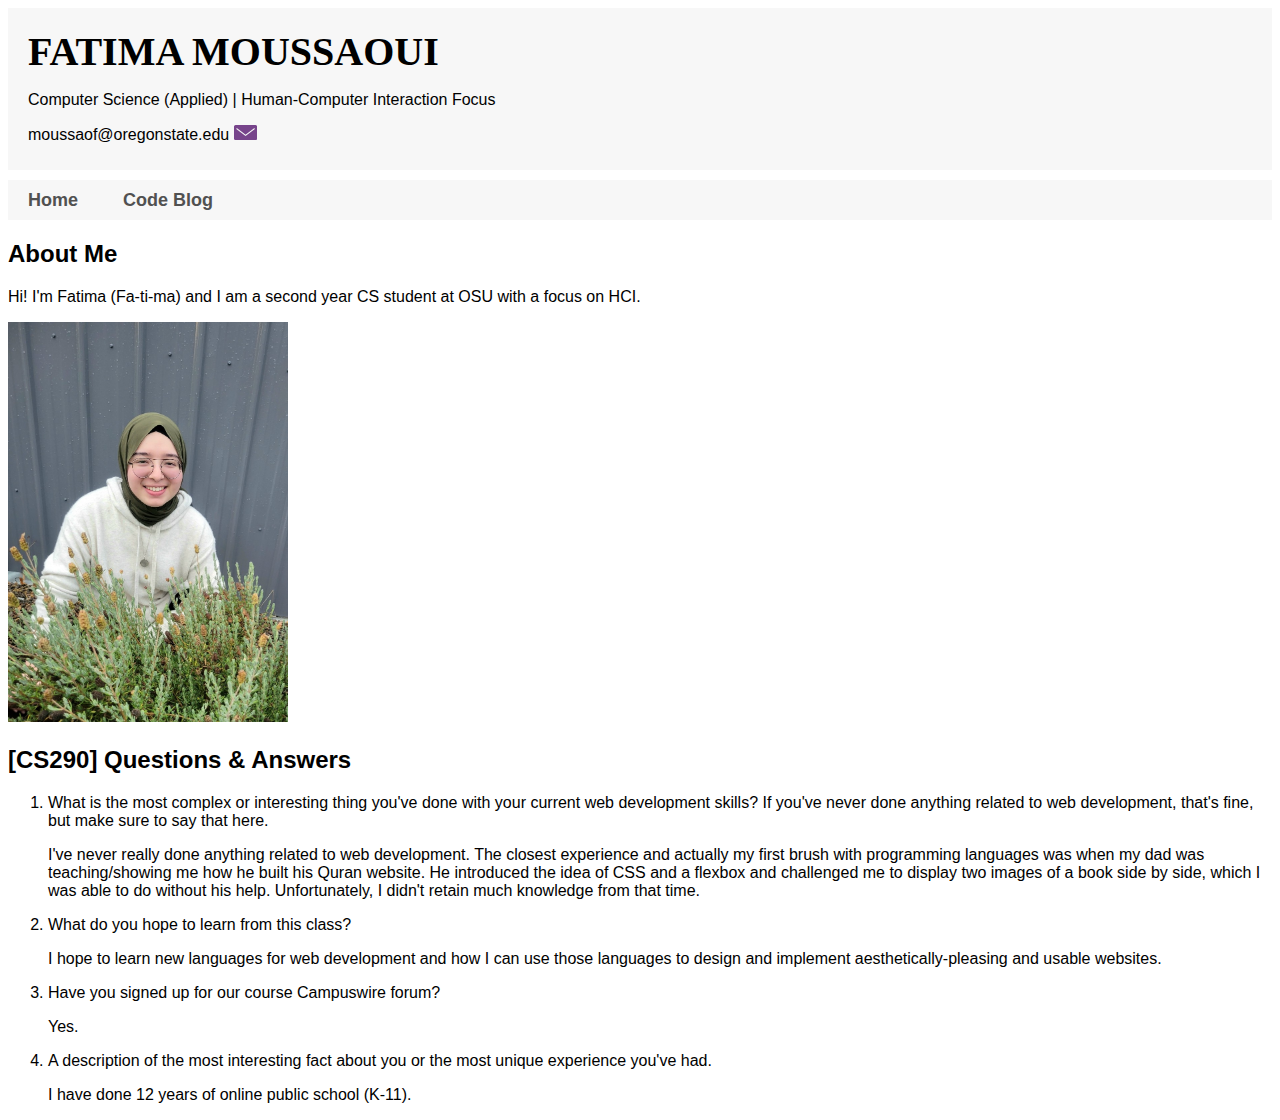
<file: index.html>
<!DOCTYPE html> <!-- Helps tell browser this is an html file -->
<html>
<!-- Metadata of Page -->
<head>
    <!-- Title for the main page instead of "index.html" -->
    <meta charset="utf-8" />
    <title>Fatima Moussaoui | Home</title>
    <link href="./index.css" rel="stylesheet"/>
</head>

<!-- Content -->
<body>
    <div id="home-header-div">
        <h1>FATIMA MOUSSAOUI</h1>
        <p>Computer Science (Applied) | Human-Computer Interaction Focus</p>
        <p>moussaof@oregonstate.edu <img src="./images/purple-email.png" alt="Purple email icon"></p>
    </div>

    <nav class="navbar">
		<ul class="navlist">
			<li class="navitem"><a href="./index.html">Home</a></li>
			<li class="navitem"><a class="tab" href="./blog.html">Code Blog</a></li>
		</ul>
    </nav>


    <div id="aboutme-div">
        <h2>About Me</h2>

        <p>Hi! I'm Fatima (Fa-ti-ma) and I am a second year CS student at OSU with a focus on HCI.</p>
        <img id="profile-pic" src="./images/profile-pic.jpg" alt="Photo of Fatima in a green hijab">
    </div>

    <div id="[CS290]Q&A-div">
        <h2>[CS290] Questions & Answers</h2>
        <ol>
            <li> What is the most complex or interesting thing you've done with your current web development skills?
                 If you've never done anything related to web development, that's fine, but make sure to say that here.
                <p>
                    I've never really done anything related to web development. The closest experience and actually
                    my first brush with programming languages was when my dad was teaching/showing me how he built
                    his Quran website. He introduced the idea of CSS and a flexbox and challenged me to display two
                    images of a book side by side, which I was able to do without his help. Unfortunately, I didn't
                    retain much knowledge from that time.
                </p>
            </li>

            <li> What do you hope to learn from this class?
                <p>
                    I hope to learn new languages for web development and how I can use those languages to design and
                    implement aesthetically-pleasing and usable websites.
                </p>
            </li>

            <li> Have you signed up for our course Campuswire forum?
                <p>
                    Yes.
                </p>
            </li>

            <li> A description of the most interesting fact about you or the most unique experience you've had.
                <p>
                    I have done 12 years of online public school (K-11).
                </p>
            </li>
        </ol>
    </div>
</body>
</html>
</file>
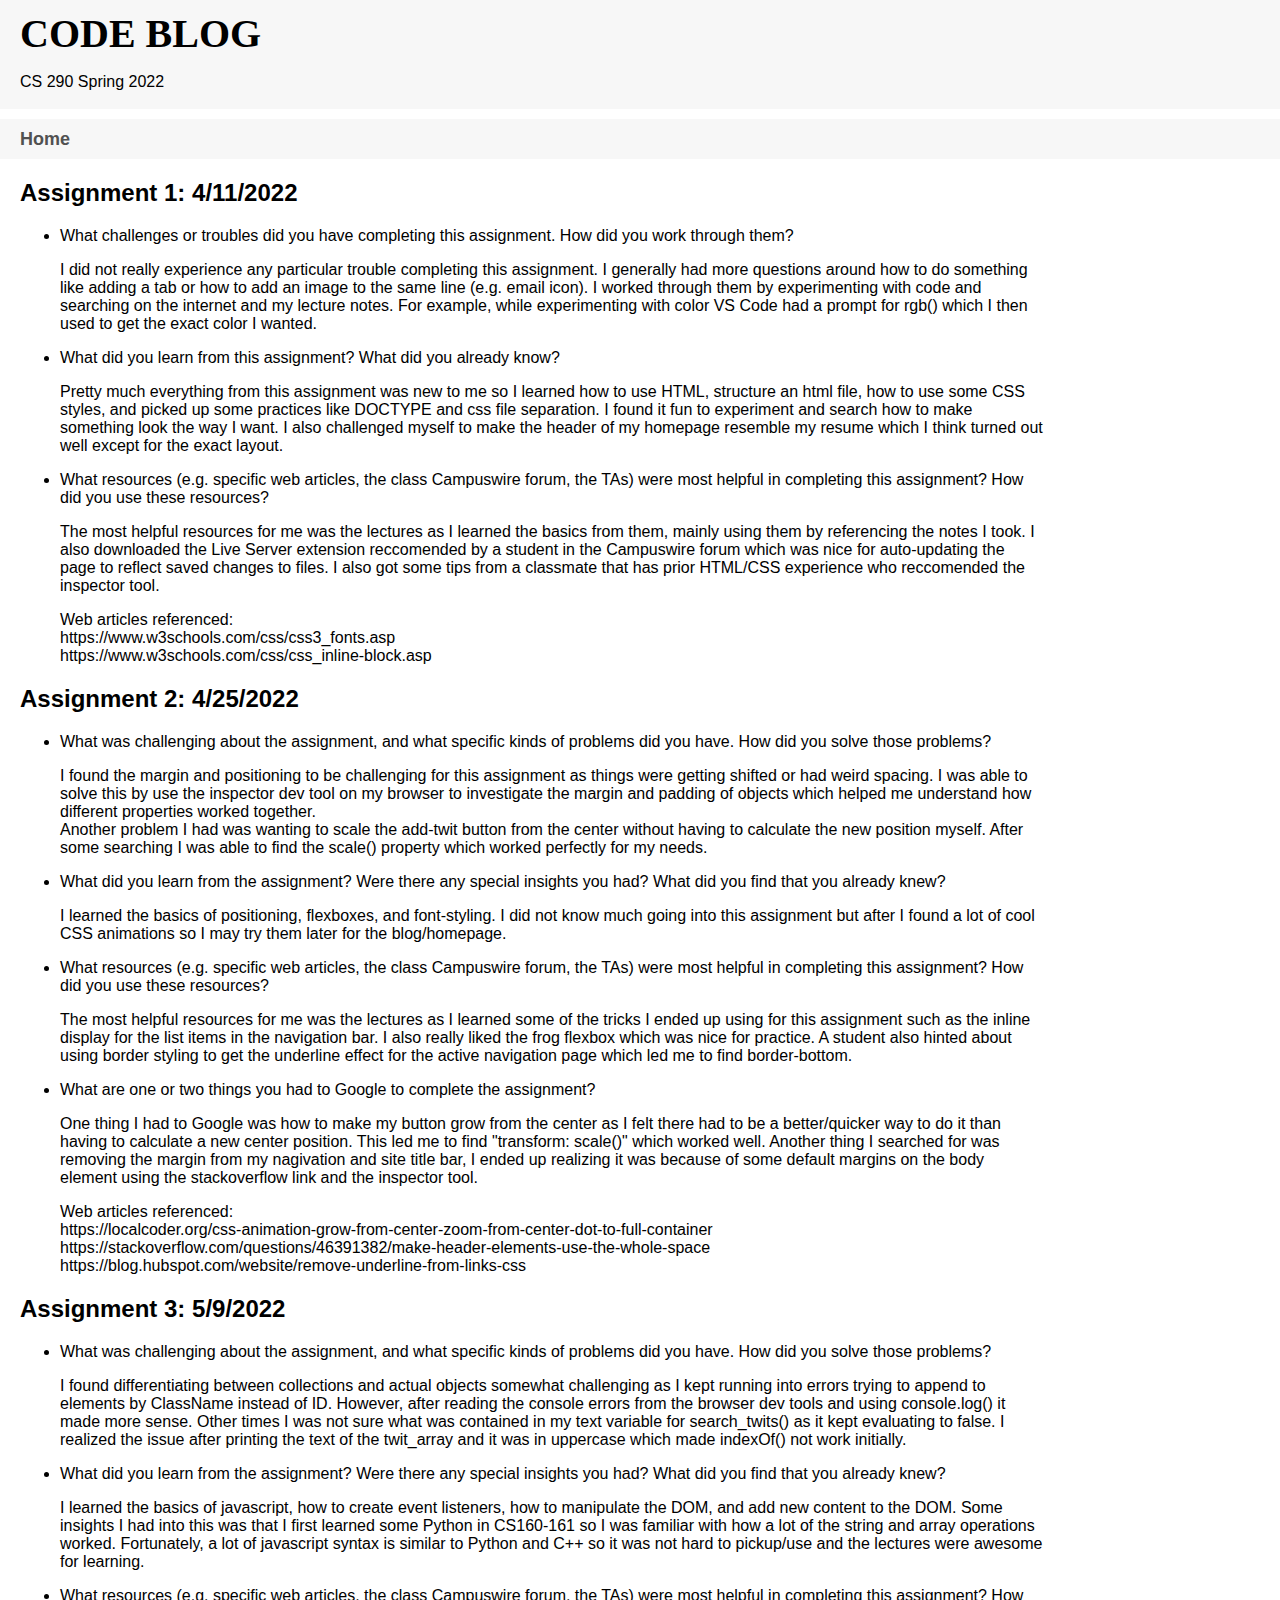
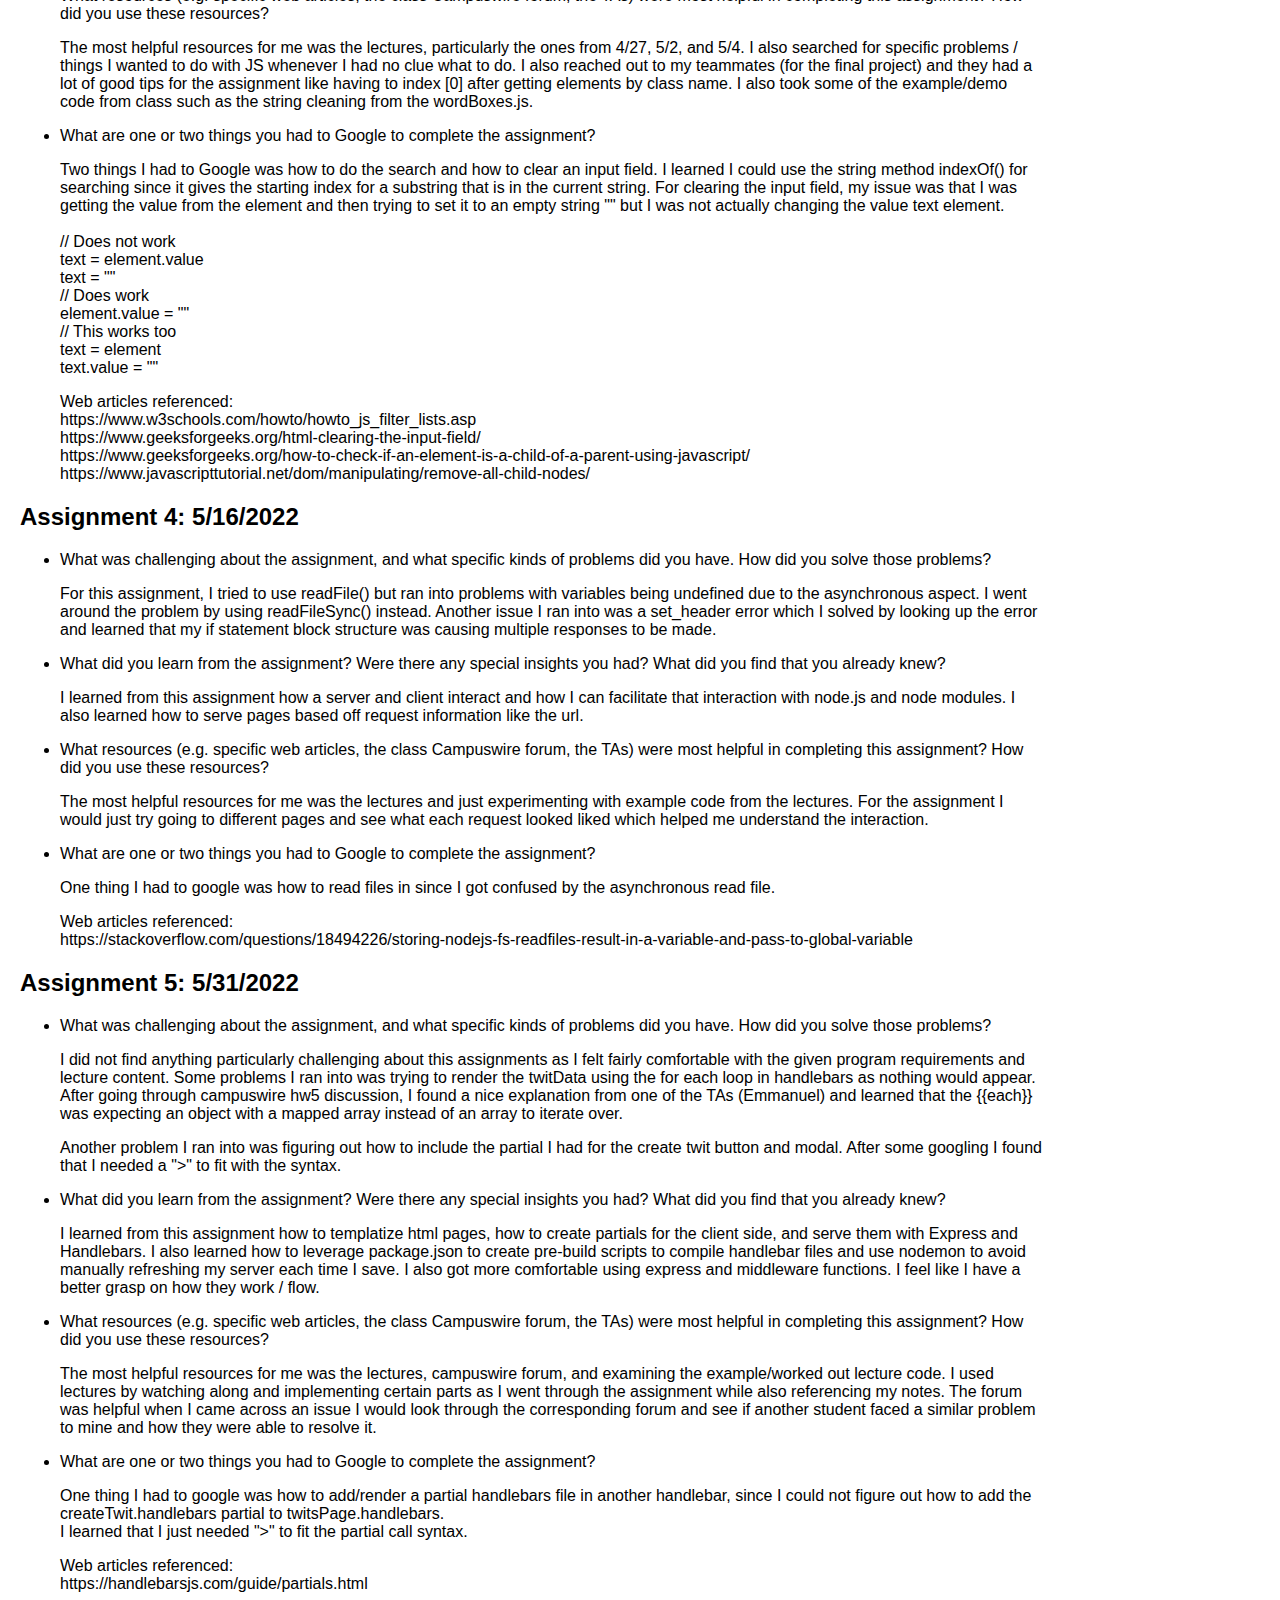
<file: blog.html>
<!DOCTYPE html>
<html>
<!-- Metadata of Page -->

<head>
	<meta charset="utf-8" />
	<title>Fatima Moussaoui | Blog</title>
	<link href="./blog.css" rel="stylesheet" />
</head>

<!-- Content -->

<body>
	<div id="blog-header-div">
		<h1>CODE BLOG</h1>
		<p>CS 290 Spring 2022</p>
	</div>


	<nav class="navbar">
		<ul class="navlist">
			<li class="navitem"><a href="./index.html">Home</a></li>
		</ul>
	</nav>

	<div class="blog-entry">
		<h2>Assignment 1: 4/11/2022</h2>

		<ul>
			<li> What challenges or troubles did you have completing this assignment. How did you work through them?
				<p>
					I did not really experience any particular trouble completing this assignment. I generally had more
					questions around how to do something like adding a tab or how to add an image to the same line
					(e.g. email icon). I worked through them by experimenting with code and searching on the internet
					and my lecture notes. For example, while experimenting with color VS Code had a prompt for rgb()
					which I then used to get the exact color I wanted.
				</p>
			</li>

			<li> What did you learn from this assignment? What did you already know?
				<p>
					Pretty much everything from this assignment was new to me so I learned how to use HTML, structure
					an html file, how to use some CSS styles, and picked up some practices like DOCTYPE and css file
					separation. I found it fun to experiment and search how to make something look the way I want.
					I also challenged myself to make the header of my homepage resemble my resume which I think turned
					out well except for the exact layout.
				</p>
			</li>

			<li> What resources (e.g. specific web articles, the class Campuswire forum, the TAs) were most helpful in
				completing this assignment? How did you use these resources?
				<p>
					The most helpful resources for me was the lectures as I learned the basics from them, mainly using
					them by referencing the notes I took. I also downloaded the Live Server extension reccomended by a
					student in the Campuswire forum which was nice for auto-updating the page to reflect saved changes
					to files. I also got some tips from a classmate that has prior HTML/CSS experience who reccomended
					the inspector tool.
				</p>

				<p> Web articles referenced: <br />
					https://www.w3schools.com/css/css3_fonts.asp <br />
					https://www.w3schools.com/css/css_inline-block.asp
				</p>
			</li>
		</ul>
	</div>

	<div class="blog-entry">
		<h2>Assignment 2: 4/25/2022</h2>

		<ul>
			<li> What was challenging about the assignment, and what specific kinds of problems did you have. How did
				you solve those problems?
				<p>
					I found the margin and positioning to be challenging for this assignment as things were getting
					shifted
					or had weird spacing. I was able to solve this by use the inspector dev tool on my browser to
					investigate
					the margin and padding of objects which helped me understand how different properties worked
					together. <br />
					Another problem I had was wanting to scale the add-twit button from the center without having to
					calculate the new position myself. After some searching I was able to find the scale() property
					which worked perfectly for my needs.
				</p>
			</li>

			<li> What did you learn from the assignment? Were there any special insights you had? What did you find that
				you already knew?
				<p>
					I learned the basics of positioning, flexboxes, and font-styling. I did not know much going into
					this
					assignment but after I found a lot of cool CSS animations so I may try them later for the
					blog/homepage.
				</p>
			</li>

			<li> What resources (e.g. specific web articles, the class Campuswire forum, the TAs) were most helpful in
				completing this assignment? How did you use these resources?
				<p>
					The most helpful resources for me was the lectures as I learned some of the tricks I ended up using
					for this assignment such as the inline display for the list items in the navigation bar. I also
					really liked the frog flexbox which was nice for practice. A student also hinted about using border
					styling to get the underline effect for the active navigation page which led me to find
					border-bottom.
				</p>
			</li>

			<li> What are one or two things you had to Google to complete the assignment?
				<p>
					One thing I had to Google was how to make my button grow from the center as I felt there had to be
					a better/quicker way to do it than having to calculate a new center position. This led me to find
					"transform: scale()" which worked well. Another thing I searched for was removing the margin from my
					nagivation and site title bar, I ended up realizing it was because of some default margins on the
					body element using the stackoverflow link and the inspector tool.
				</p>

				<p> Web articles referenced: <br />
					https://localcoder.org/css-animation-grow-from-center-zoom-from-center-dot-to-full-container <br />
					https://stackoverflow.com/questions/46391382/make-header-elements-use-the-whole-space <br />
					https://blog.hubspot.com/website/remove-underline-from-links-css
				</p>

			</li>
		</ul>
	</div>


	<div class="blog-entry">
		<h2>Assignment 3: 5/9/2022</h2>

		<ul>
			<li> What was challenging about the assignment, and what specific kinds of problems did you have. How did
				you solve those problems?
				<p>
					I found differentiating between collections and actual objects somewhat challenging as I kept
					running
					into errors trying to append to elements by ClassName instead of ID. However, after reading the
					console
					errors from the browser dev tools and using console.log() it made more sense. Other times I was
					not sure what was contained in my text variable for search_twits() as it kept evaluating to false.
					I realized the issue after printing the text of the twit_array and it was in uppercase which made
					indexOf()
					not work initially.
				</p>
			</li>

			<li> What did you learn from the assignment? Were there any special insights you had? What did you find that
				you already knew?
				<p>
					I learned the basics of javascript, how to create event listeners, how to manipulate the DOM, and
					add new content to the DOM. Some insights I had into this was that I first learned some Python in
					CS160-161
					so I was familiar with how a lot of the string and array operations worked. Fortunately, a lot
					of javascript syntax is similar to Python and C++ so it was not hard to pickup/use and the lectures
					were
					awesome for learning.
				</p>
			</li>

			<li> What resources (e.g. specific web articles, the class Campuswire forum, the TAs) were most helpful in
				completing this assignment? How did you use these resources?
				<p>
					The most helpful resources for me was the lectures, particularly the ones from 4/27, 5/2, and 5/4.
					I also searched for specific problems / things I wanted to do with JS whenever I had no clue what
					to do. I also reached out to my teammates (for the final project) and they had a lot of good tips
					for the assignment like having to index [0] after getting elements by class name. I also took some
					of the example/demo code from class such as the string cleaning from the wordBoxes.js.
				</p>
			</li>

			<li> What are one or two things you had to Google to complete the assignment?
				<p>
					Two things I had to Google was how to do the search and how to clear an input field.
					I learned I could use the string method indexOf() for searching since it gives the starting index
					for a substring that is in the current string. For clearing the input field, my issue was that
					I was getting the value from the element and then trying to set it to an empty string "" but I was
					not actually changing the value text element.
					<br />
					<br />
					// Does not work <br />
					text = element.value <br />
					text = "" <br />
					// Does work <br />
					element.value = "" <br />
					// This works too <br />
					text = element <br />
					text.value = ""
				</p>

				<p> Web articles referenced: <br />
					https://www.w3schools.com/howto/howto_js_filter_lists.asp <br />
					https://www.geeksforgeeks.org/html-clearing-the-input-field/ <br />
					https://www.geeksforgeeks.org/how-to-check-if-an-element-is-a-child-of-a-parent-using-javascript/
					<br />
					https://www.javascripttutorial.net/dom/manipulating/remove-all-child-nodes/ <br />
				</p>

			</li>
		</ul>
	</div>

	<div class="blog-entry">
		<h2>Assignment 4: 5/16/2022</h2>

		<ul>
			<li> What was challenging about the assignment, and what specific kinds of problems did you have. How did
				you solve those problems?
				<p>
					For this assignment, I tried to use readFile() but ran into problems with variables being undefined
					due to the asynchronous aspect.
					I went around the problem by using readFileSync() instead. Another issue I ran into was a set_header
					error which I solved by looking up the error and learned that my if statement block structure was
					causing multiple responses to be made.
				</p>
			</li>

			<li> What did you learn from the assignment? Were there any special insights you had? What did you find that
				you already knew?
				<p>
					I learned from this assignment how a server and client interact and how I can facilitate that
					interaction with node.js
					and node modules. I also learned how to serve pages based off request information like the url.
				</p>
			</li>

			<li> What resources (e.g. specific web articles, the class Campuswire forum, the TAs) were most helpful in
				completing this assignment? How did you use these resources?
				<p>
					The most helpful resources for me was the lectures and just experimenting with example code
					from the lectures. For the assignment I would just try going to different pages and see what
					each request looked liked which helped me understand the interaction.
				</p>
			</li>

			<li> What are one or two things you had to Google to complete the assignment?
				<p>
					One thing I had to google was how to read files in since I got confused by the asynchronous read
					file.
				</p>

				<p> Web articles referenced: <br />
					https://stackoverflow.com/questions/18494226/storing-nodejs-fs-readfiles-result-in-a-variable-and-pass-to-global-variable
					<br />
				</p>

			</li>
		</ul>
	</div>

	<div class="blog-entry">
		<h2>Assignment 5: 5/31/2022</h2>

		<ul>
			<li> What was challenging about the assignment, and what specific kinds of problems did you have. How did
				you solve those problems?
				<p>
					I did not find anything particularly challenging about this assignments as I felt fairly comfortable
					with the given program requirements and lecture content. Some problems I ran into was trying to
					render the twitData using the for each loop in handlebars as nothing would appear. After going
					through campuswire hw5 discussion, I found a nice explanation from one of the TAs (Emmanuel) and
					learned that the {{each}} was expecting an object with a mapped array instead of an array to
					iterate over.
				</p>
				<p>
					Another problem I ran into was figuring out how to include the partial I had for the create twit
					button and modal. After some googling I found that I needed a ">" to fit with the syntax.
				</p>
			</li>

			<li> What did you learn from the assignment? Were there any special insights you had? What did you find that
				you already knew?
				<p>
					I learned from this assignment how to templatize html pages, how to create partials for the client
					side, and serve them with Express and Handlebars. I also learned how to leverage package.json to
					create pre-build scripts to compile handlebar files and use nodemon to avoid manually refreshing
					my server each time I save. I also got more comfortable using express and middleware functions. I
					feel like I have a better grasp on how they work / flow.
				</p>
			</li>

			<li> What resources (e.g. specific web articles, the class Campuswire forum, the TAs) were most helpful in
				completing this assignment? How did you use these resources?
				<p>
					The most helpful resources for me was the lectures, campuswire forum, and examining the
					example/worked out lecture code. I used lectures by watching along and implementing certain parts
					as I went through the assignment while also referencing my notes. The forum was helpful when I came
					across an issue I would look through the corresponding forum and see if another student faced a
					similar problem to mine and how they were able to resolve it.
				</p>
			</li>

			<li> What are one or two things you had to Google to complete the assignment?
				<p>
					One thing I had to google was how to add/render a partial handlebars file in another handlebar,
					since I could not figure out how to add the createTwit.handlebars partial to
					twitsPage.handlebars.<br />
					I learned that I just needed ">" to fit the partial call syntax.
				</p>

				<p> Web articles referenced: <br />
					https://handlebarsjs.com/guide/partials.html<br />
				</p>

			</li>
		</ul>
	</div>

</body>

</html>
</file>
<file: index.css>
.tab {
    margin-left: 40px;
}

body {
	font-family: Roboto, Helvetica, sans-serif;
    /* margin: 0px; */
}


h1 {
    margin-top: 10px;
    margin-bottom: 10px;
    font-family: 'Calibri Light';
    font-size: 40px;
}

h2 {
    font-family:  Calibri, sans-serif;
}

#home-header-div {
    padding: 10px;
    padding-left: 20px;
    background-color: rgb(247, 247, 247);
}

nav.navbar{
	margin: 10px 0 0 0px;
	background-color: rgb(247, 247, 247);
	font-size: 18px;
	line-height: 40px;
}

.navlist {
	margin: 0 0 0 20px;
	padding: 0;
	padding-left: 0px;
	display: inline-block;
}

.navitem{
	display: inline-block;
}

a {
	font-weight: bold;
	text-decoration: none;
	color: rgb(81, 81, 81);
}

#profile-pic {
    width: 279.67px;
    height: 400.33px;
}

.navbar {
    margin: 20px;
}
</file>
<file: blog.css>
body {
	font-family: Roboto, Helvetica, sans-serif;
    margin: 0;
}

.tab {
    margin-left: 40px;
}

h1 {
	margin-top: 0px;
    margin-bottom: 10px;
	padding-top: 10px;
    font-family: 'Calibri Light';
    font-size: 40px;
}

h2 {
    font-family:  Calibri, sans-serif;
}


#blog-header-div {
	padding-left: 20px;
	padding-bottom: 2px;
    background-color: rgb(247, 247, 247);
}

nav.navbar{
	margin: 10px 0 0 0px;
	background-color: rgb(247, 247, 247);
	font-size: 18px;
	line-height: 40px;
}

.navlist {
	margin: 0 0 0 20px;
	padding: 0;
	padding-left: 0px;
	display: inline-block;
}

.navitem{
	display: inline-block;
}

a {
	font-weight: bold;
	text-decoration: none;
	color: rgb(81, 81, 81);
}

.blog-entry {
    margin: 20px;

	/* Make text width a little more compatible with screens using % viewport width */
    width: 80vw;
}

.navbar {
    margin: 20px;
}
</file>
